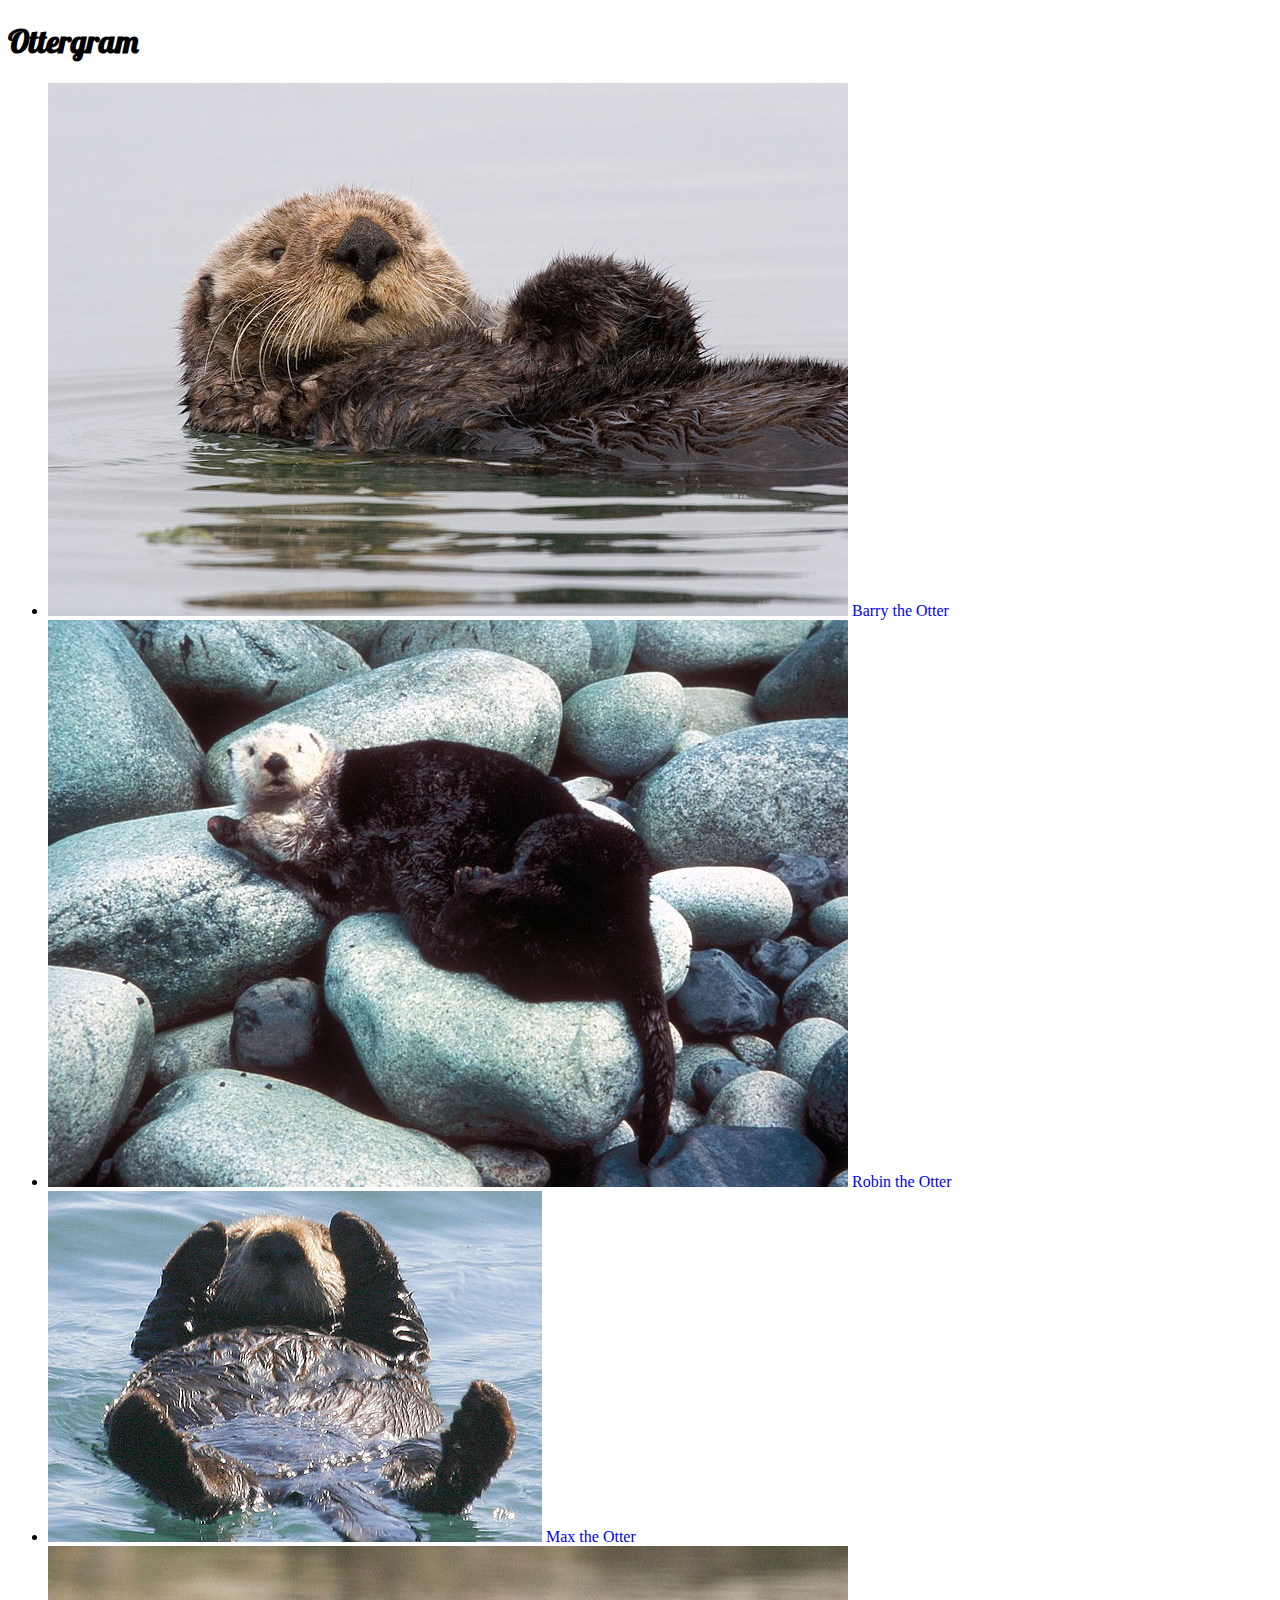
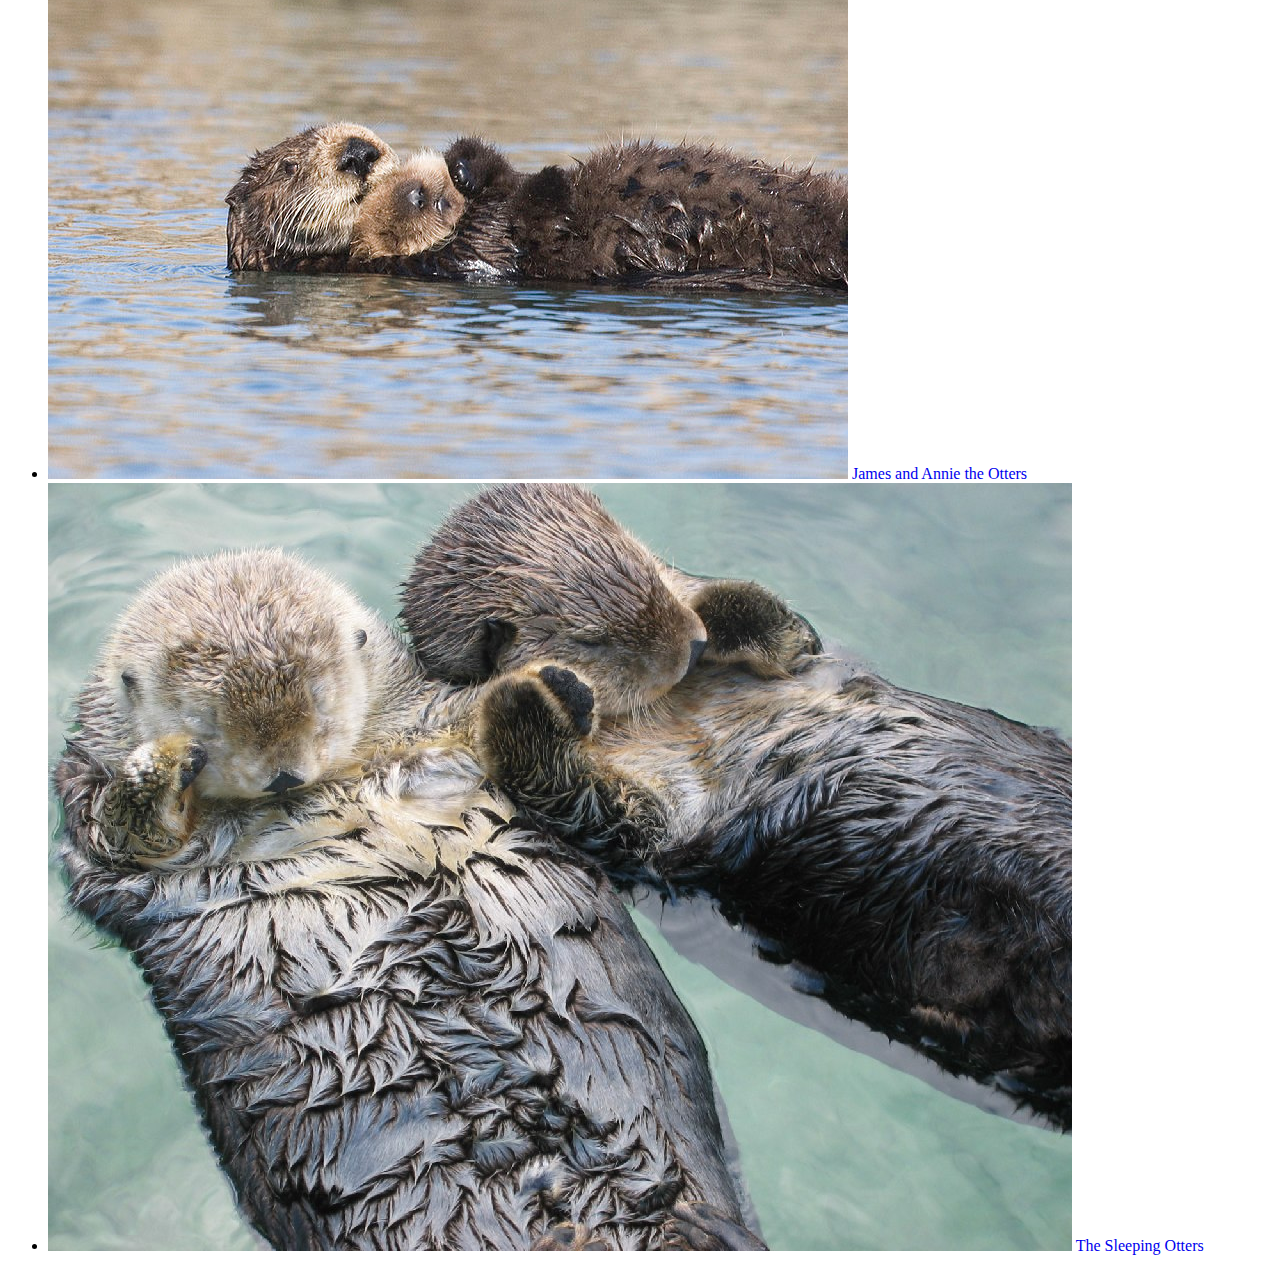
<file: htdocs/index.html>
<!DOCTYPE html>
<html>
  <head>
    <meta charset="utf-8">
    <link href="https://fonts.googleapis.com/css?family=Lobster" rel="stylesheet">
    <link rel="stylesheet" href="css/style.css">
    <title>Ottergram</title>
  </head>
  <body>
    <header>
      <h1 class="logo-text">Ottergram</h1>
    </header>
    <ul>
      
      <li class="thumbnail-item">
        <a href="#">
          <img class="thumbnail-image" src="img/otter1.jpg" alt="Barry the Otter" />
          <span class="thumbnail-title">Barry the Otter</span>
        </a>
    </li>
    <li class="thumbnail-item">
      <a href="#">
        <img class="thumbnail-image" src="img/otter2.jpg" alt="Robin the Otter" />
        <span class="thumbnail-title">Robin the Otter</span>
      </a>
    </li>
      <li class="thumbnail-item">
        <a href="#">
          <img class="thumbnail-image" src="img/otter3.jpg" alt="Max the Otter" />
          <span class="thumbnail-title">Max the Otter</span>
        </a>
      </li>
        <li class="thumbnail-item">
          <a href="#">
            <img class="thumbnail-image" src="img/otter4.jpg" alt="James and Annie the Otters" />
            <span class="thumbnail-title">James and Annie the Otters</span>
          </a>
        </li>
          <li class="thumbnail-item">
            <a href="#">
              <img class="thumbnail-image" src="img/otter5.jpg" alt="The Sleeping Otters" />
              <span class="thumbnail-title">The Sleeping Otters</span>
            </a>
          </li>
          </ul>
  </body>
</html>
</file>
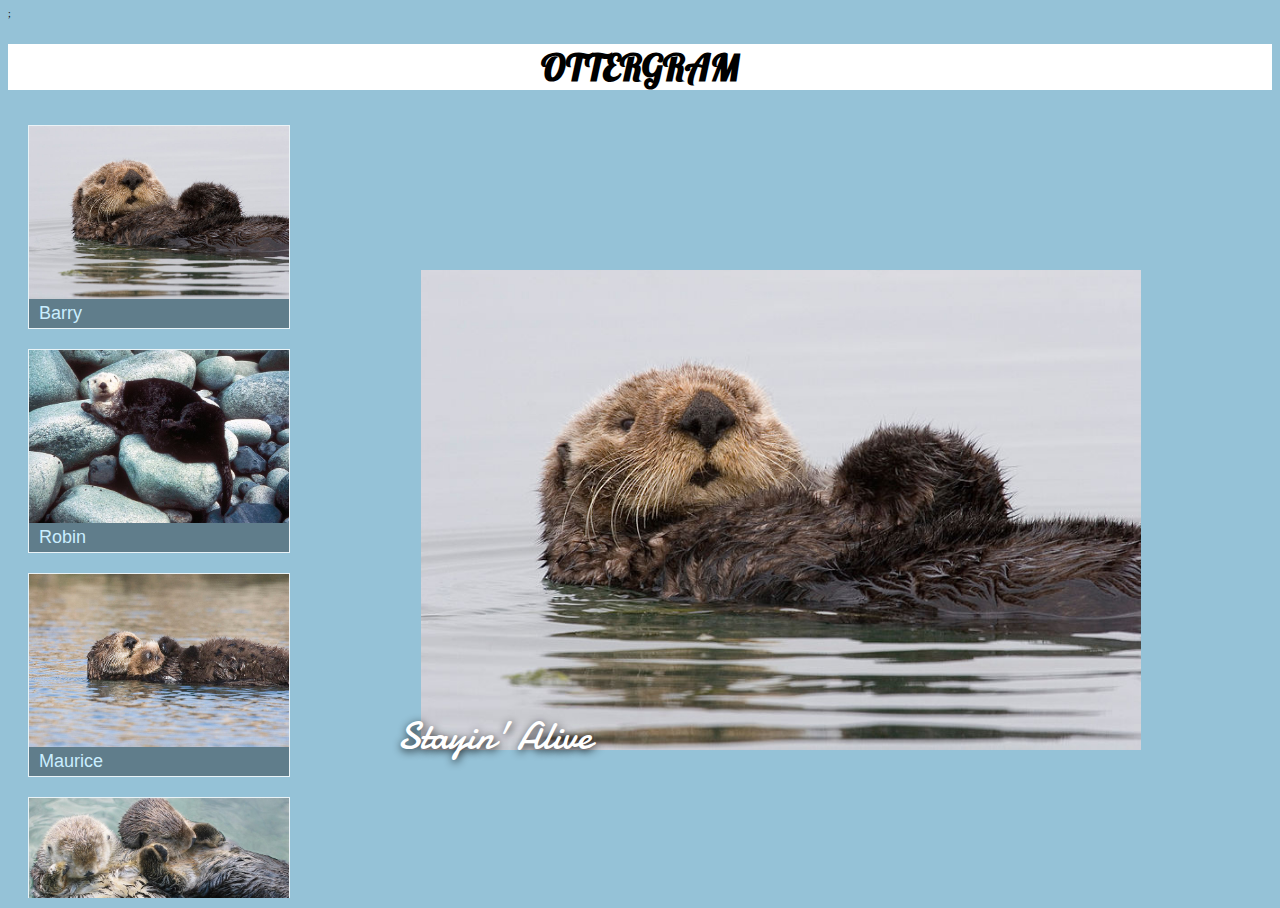
<file: htdocs(6)/htdocs/index.html>
<!DOCTYPE html>
<html>
    <head>
        <meta charset="utf-8">
        <meta name="viewport" content="width=device-width, initial-scale=1">;
        <title>Ottergram</title>
        <link rel="stylesheet" href="css/styles.css">
        <link href="https://fonts.googleapis.com/css?family=Damion|Lobster" rel="stylesheet">
    </head>
    <body>
        <header>
            <h1 class="logo-text">Ottergram</h1>
        </header>
        <main class="main-content">

        <ul class="thumbnail-list">
            <li class="thumbnail-item">
                <a href="#">
                    <img class="thumbnail-image" src="img/otter1.jpg" alt="Barry the Otter">
                       <span class="thumbnail-title">Barry</span>
                </a>
            </li>
            <li class="thumbnail-item">
                <a href="#">
                    <img class="thumbnail-image" src="img/otter2.jpg" alt="Robin the Otter">
                       <span class="thumbnail-title">Robin</span>
                </a>
            </li>
            <li class="thumbnail-item">
                <a href="#">
                    <img class="thumbnail-image" src="img/otter3.jpg" alt="Maurice the Otter">
                      <span class="thumbnail-title">Maurice</span>
                </a>
            </li>
            <li class="thumbnail-item">
                <a href="#">
                    <img class="thumbnail-image" src="img/otter4.jpg" alt="Lesley the Otter">
                       <span class="thumbnail-title">Lesley</span>
                </a>
            </li>
            <li class="thumbnail-item">
                <a href="#">
                    <img class="thumbnail-image" src="img/otter5.jpg" alt="Barbara the Otter">
                       <span class="thumbnail-title">Barbara</span>
                </a>
            </li>
            <li class="thumbnail-item">
                <a href="#">
                    <img class="thumbnail-image" src="img/otter1.jpg" alt="Barry the Otter">
                       <span class="thumbnail-title">Barry</span>
                </a>
            </li>
            <li class="thumbnail-item">
                <a href="#">
                    <img class="thumbnail-image" src="img/otter2.jpg" alt="Robin the Otter">
                       <span class="thumbnail-title">Robin</span>
                </a>
            </li>
            <li class="thumbnail-item">
                <a href="#">
                    <img class="thumbnail-image" src="img/otter3.jpg" alt="Maurice the Otter">
                      <span class="thumbnail-title">Maurice</span>
                </a>
            </li>
            <li class="thumbnail-item">
                <a href="#">
                    <img class="thumbnail-image" src="img/otter4.jpg" alt="Lesley the Otter">
                       <span class="thumbnail-title">Lesley</span>
                </a>
            </li>
            <li class="thumbnail-item">
                <a href="#">
                    <img class="thumbnail-image" src="img/otter5.jpg" alt="Barbara the Otter">
                       <span class="thumbnail-title">Barbara</span>
                </a>
            </li>
        </ul>

        <div class="detail-image-container">
          <div class="detail-image-frame">
              <img class="detail-image" src="img/otter1.jpg" alt="Otter 1" />
                  <span class="detail-image-title">Stayin' Alive</span>
          </div>
        </div>

        </main>
    </body>
</html>
</file>
<file: htdocs/css/style.css>
h1 {
  font-family: 'Lobster', cursive;
}

body {
  font-size:10px
  background: rgb(255, 0, 0);
}

a {
  text-decoration: none;
}

.logo-text{

}
</file>
<file: htdocs(6)/htdocs/css/styles.css>
html, body {
    height: 100%;
}

body {
    display: flex;
    flex-direction: column;
    font-size: 62.5%;
    background: rgb(149, 194, 215);
}

a[href='#'] {
    text-decoration: none;
}

.main-header{
    flex: 0 1 auto;
}

.logo-text {
    background: white;
    font-family: 'Lobster', cursive;
    text-align: center;
    text-transform: uppercase;
    font-size: 3.7em;
}

.main-content {
    flex: 1 1 auto;
    display: flex;
    flex-direction: column;
}

.thumbnail-list {
    list-style: none;
    padding: 0;
    flex: 0 1 auto;
    order: 2;
    display: flex;
    justify-content: space-between;
    white-space: nowrap;
    overflow-x: auto;
}

.thumbnail-item {
    border: 1px solid rgba(100%, 100%, 100%, 0.8);
    display: inline-block;
    min-width: 120px;
    max-width: 120px;
}

.thumbnail-image {
    display: block;
    width: 100%;
}

.thumbnail-title {
    display: block;
    margin: 0;
    padding: 4px 10px;
    background: rgb(96, 125, 139);
    color: rgb(202, 238, 255);
    font-family: sans-serif;
    font-size: 1.8em;
}

.detail-image-container {
    flex: 1 1 auto;
    display: flex;
    justify-content: center;
    align-items: center;
}

.detail-image-frame {
    position: relative;
    text-align: center;
}

.detail-image {
    width: 90%;
}

.detail-image-title {
    position: absolute;
    bottom: -0.3em;
    left: 0.4em;
    font-family: 'Damion';
    color: white;
    text-shadow: rgba(0, 0, 0, 0.9) 1px 2px 9px;
    font-size: 4em;
}

/* if the viewport is bigger than 768px */
@media all and (min-width: 768px) {
    .main-content {
        flex-direction: row;
        overflow: hidden;
    }

    .thumbnail-list {
        flex-direction: column;
        order: 0;
        margin-left: 2em;
    }

    .thumbnail-item {
        max-width: 260px;
    }

    .thumbnail-item+.thumbnail-item {
        margin-top: 2em;
    }
}
</file>
